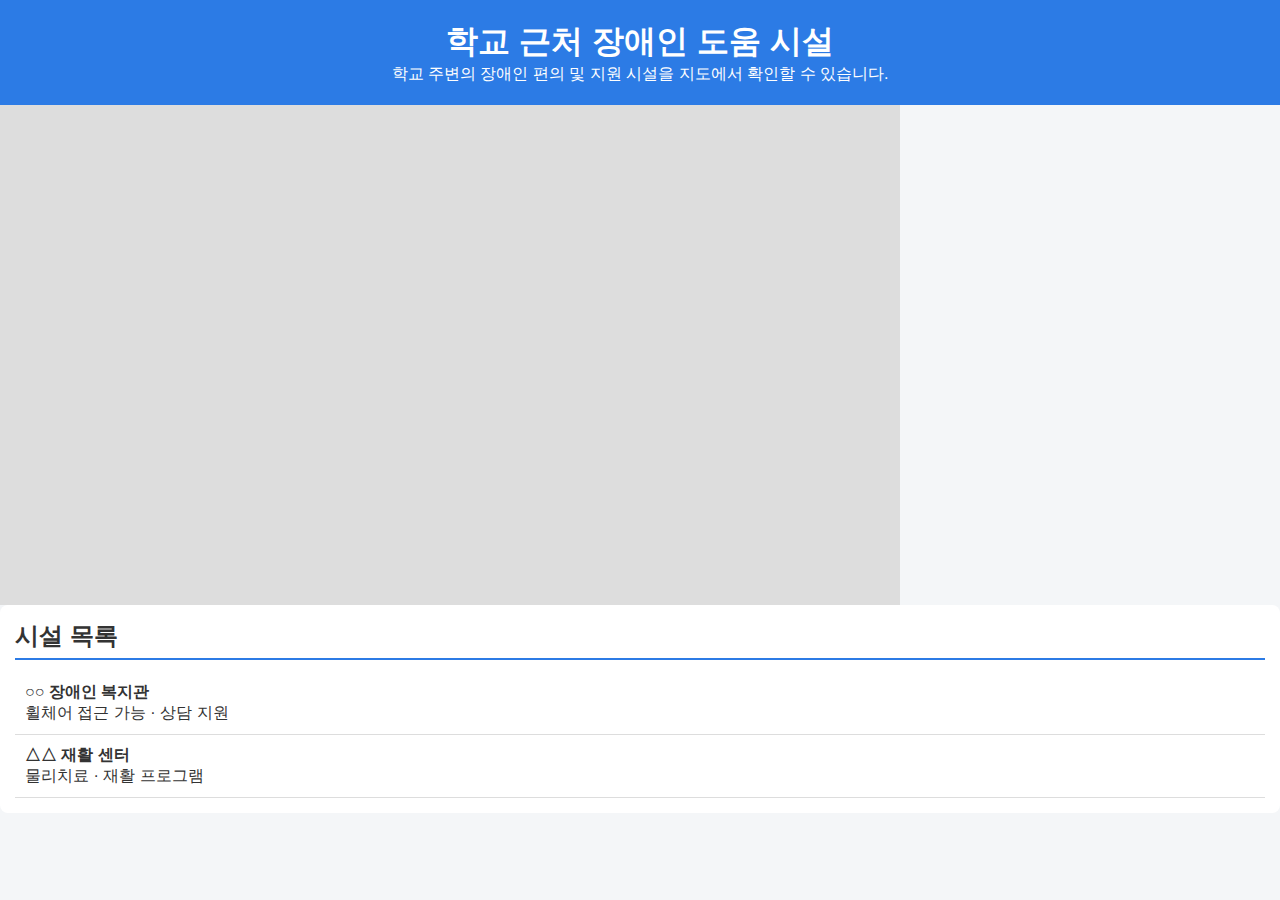
<file: index.html>
<!DOCTYPE html>
<html lang="ko">
<head>
  <meta charset="UTF-8">
  <title>마석고 주변 장애인 편의시설 지도</title>

  <link rel="stylesheet" href="style.css">

  <script src="//dapi.kakao.com/v2/maps/sdk.js?appkey=4e303bd8cd68b497306ba1910d632d7e"></script>
</head>
<body>

  <header>
    <h1>학교 근처 장애인 도움 시설</h1>
    <p>학교 주변의 장애인 편의 및 지원 시설을 지도에서 확인할 수 있습니다.</p>
  </header>

  <div id="map"></div>

  <section class="list-section">
        <h2>시설 목록</h2>

        <div class="facility" onclick="moveTo(0)">
            <strong>○○ 장애인 복지관</strong><br>
            휠체어 접근 가능 · 상담 지원
        </div>

        <div class="facility" onclick="moveTo(1)">
            <strong>△△ 재활 센터</strong><br>
            물리치료 · 재활 프로그램
        </div>
    </section>

  <div id="facility-list"></div>

  <script src="map.js"></script>
</body>
</html>
</file>
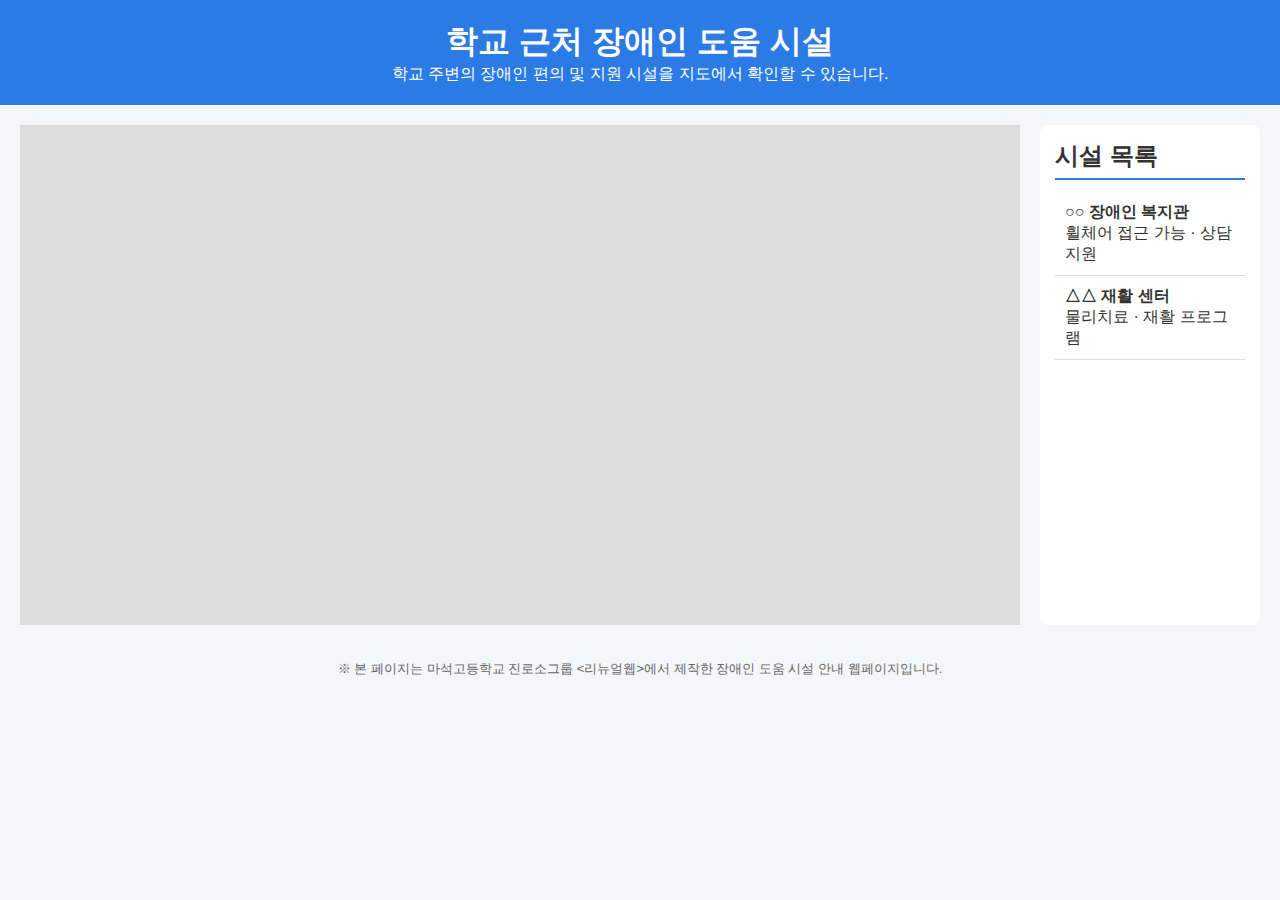
<file: map_of_facilities/index.html>
<!DOCTYPE html>
<html lang="ko">
<head>
    <meta charset="UTF-8">
    <title>마석고등학교 근처 장애인 도움 시설 지도</title>

    <!-- CSS -->
    <link rel="stylesheet" href="style.css">

    <!-- 카카오맵 SDK -->
    <script src="//dapi.kakao.com/v2/maps/sdk.js?appkey=4e303bd8cd68b497306ba1910d632d7e"></script>
</head>
<body>

<header>
    <h1>학교 근처 장애인 도움 시설</h1>
    <p>학교 주변의 장애인 편의 및 지원 시설을 지도에서 확인할 수 있습니다.</p>
</header>

<main>
    <!-- 지도 -->
    <div id="map"></div>

    <!-- 시설 목록 -->
    <section class="list-section">
        <h2>시설 목록</h2>

        <div class="facility" onclick="moveTo(0)">
            <strong>○○ 장애인 복지관</strong><br>
            휠체어 접근 가능 · 상담 지원
        </div>

        <div class="facility" onclick="moveTo(1)">
            <strong>△△ 재활 센터</strong><br>
            물리치료 · 재활 프로그램
        </div>
    </section>
</main>

<footer>
    ※ 본 페이지는 마석고등학교 진로소그룹 <리뉴얼웹>에서 제작한 장애인 도움 시설 안내 웹페이지입니다.
</footer>

<!-- JS -->
<script src="map.js"></script>
</body>
</html>
</file>
<file: style.css>
* {
    margin: 0;
    padding: 0;
    box-sizing: border-box;
    font-family: "Noto Sans KR", sans-serif;
}

body {
    background-color: #f4f6f8;
    color: #333;
}

header {
    background-color: #2c7be5;
    color: white;
    padding: 20px;
    text-align: center;
}

main {
    display: flex;
    gap: 20px;
    padding: 20px;
}

#map {
    width: 900px;
    height: 500px;
    background-color: #ddd;
}

.list-section {
    flex: 1;
    background-color: white;
    padding: 15px;
    border-radius: 8px;
}

.list-section h2 {
    margin-bottom: 12px;
    border-bottom: 2px solid #2c7be5;
    padding-bottom: 6px;
}

.facility {
    padding: 10px;
    border-bottom: 1px solid #ddd;
    cursor: pointer;
}

.facility:hover {
    background-color: #f0f4ff;
}

footer {
    text-align: center;
    font-size: 13px;
    color: #666;
    padding: 15px;
}
</file>
<file: map_of_facilities/style.css>
* {
    margin: 0;
    padding: 0;
    box-sizing: border-box;
    font-family: "Noto Sans KR", sans-serif;
}

body {
    background-color: #f4f6f8;
    color: #333;
}

header {
    background-color: #2c7be5;
    color: white;
    padding: 20px;
    text-align: center;
}

main {
    display: flex;
    gap: 20px;
    padding: 20px;
}

/* 지도 영역 */
#map {
    width: 1000px;
    height: 500px;
    background-color: #ddd;
}

/* 시설 목록 */
.list-section {
    flex: 1;
    background-color: white;
    padding: 15px;
    border-radius: 8px;
}

.list-section h2 {
    margin-bottom: 12px;
    border-bottom: 2px solid #2c7be5;
    padding-bottom: 6px;
}

.facility {
    padding: 10px;
    border-bottom: 1px solid #ddd;
    cursor: pointer;
}

.facility:hover {
    background-color: #f0f4ff;
}

footer {
    text-align: center;
    font-size: 13px;
    color: #666;
    padding: 15px;
}
</file>
